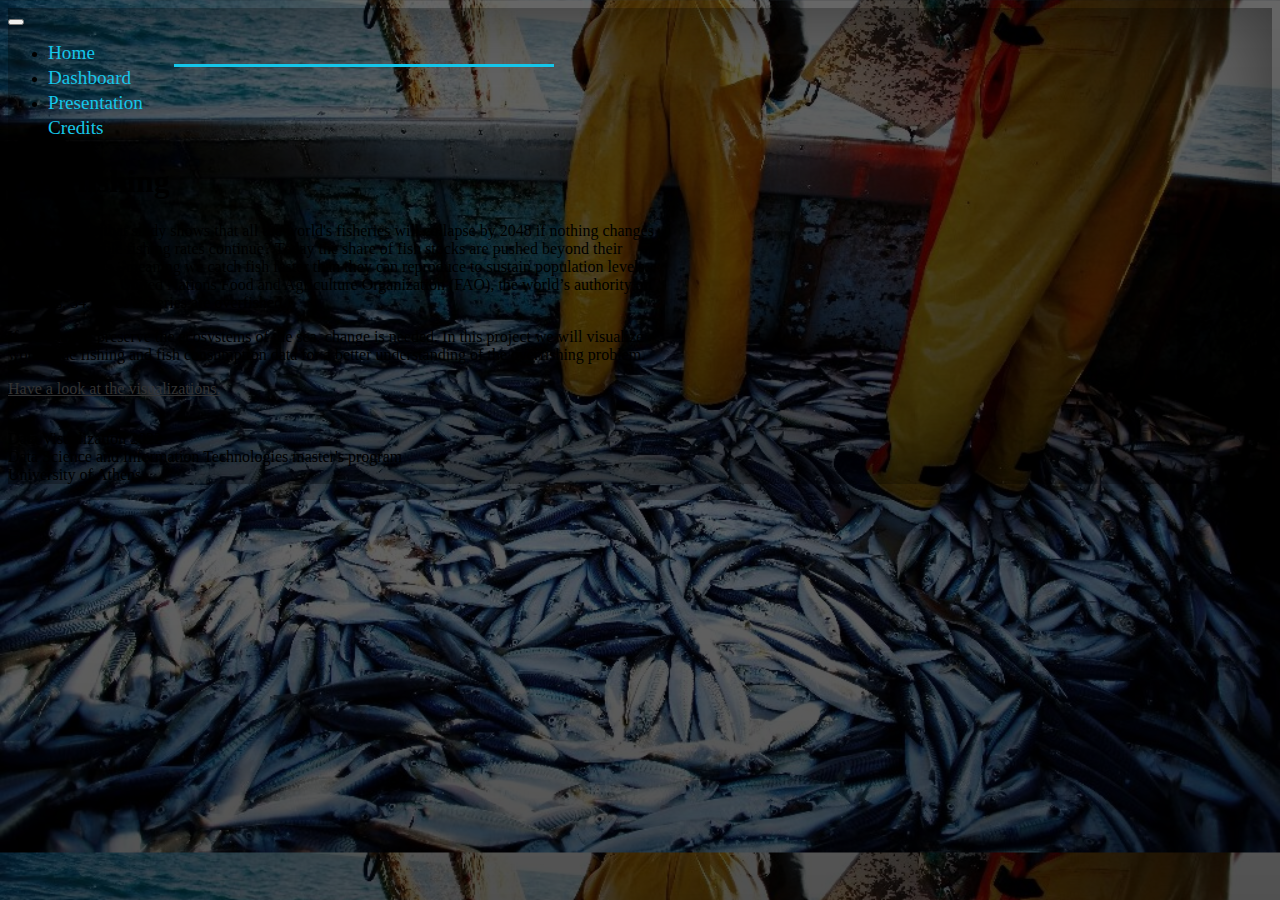
<file: index.html>
<!DOCTYPE html>
<html class="h-100">
  <head>
    <meta charset="utf-8" />
    <meta name="viewport" content="width=device-width, initial-scale=1" />
    <meta
      name="description"
      content="Website for data visualization course iin DSIT master's."
    />
    <meta
      name="author"
      content="Maria Kostopoulou, George Messinios, Konstantina Stoikou, Anastasia Tapari"
    />
    <title>Overfishing</title>
    <link rel="icon" href="images/favicon.svg" />

    <!-- Bootstrap CSS -->
    <link
      href="https://cdn.jsdelivr.net/npm/bootstrap@5.2.0-beta1/dist/css/bootstrap.min.css"
      rel="stylesheet"
      integrity="sha384-0evHe/X+R7YkIZDRvuzKMRqM+OrBnVFBL6DOitfPri4tjfHxaWutUpFmBp4vmVor"
      crossorigin="anonymous"
    />

    <!-- JQuery -->
    <script
      src="https://code.jquery.com/jquery-3.6.0.min.js"
      integrity="sha256-/xUj+3OJU5yExlq6GSYGSHk7tPXikynS7ogEvDej/m4="
      crossorigin="anonymous"
    ></script>

    <!-- Bootstrap Script -->
    <script
      src="https://cdn.jsdelivr.net/npm/bootstrap@5.2.0-beta1/dist/js/bootstrap.bundle.min.js"
      integrity="sha384-pprn3073KE6tl6bjs2QrFaJGz5/SUsLqktiwsUTF55Jfv3qYSDhgCecCxMW52nD2"
      crossorigin="anonymous"
    ></script>

    <link rel="stylesheet" href="styles/variables.css" />
    <link rel="stylesheet" href="styles/home.css" />
    <link rel="stylesheet" href="styles/navbar.css" />

    <script src="scripts/navbar.js" defer></script>
  </head>

  <body class="d-flex h-100 text-center text-white bg-dark">
    <div class="cover-container d-flex w-100 h-100 p-3 mx-auto flex-column">
      <header class="mb-auto">
        <nav
          class="navbar navbar-expand-lg navbar-dark fixed-top"
          aria-label="navbar"
        >
          <div class="container-fluid">
            <button
              id="collapse-button-home"
              class="navbar-toggler"
              type="button"
              data-bs-toggle="collapse"
              data-bs-target="#navbar"
              aria-controls="navbar"
              aria-expanded="false"
              aria-label="Toggle navigation"
            >
              <span class="navbar-toggler-icon"></span>
            </button>

            <div
              class="collapse navbar-collapse justify-content-md-center"
              id="navbar"
            >
              <ul class="navbar-nav">
                <li class="nav-item active">
                  <a
                    class="nav-link fw-bold active"
                    aria-current="page"
                    href="index.html"
                    >Home</a
                  >
                </li>
                <li class="nav-item">
                  <a class="nav-link fw-bold" href="pages/dashboard.html"
                    >Dashboard</a
                  >
                </li>
                <li class="nav-item">
                  <a class="nav-link fw-bold" href="pages/presentation.html"
                    >Presentation</a
                  >
                </li>
                <li class="nav-item">
                  <a class="nav-link fw-bold" href="pages/credits.html"
                    >Credits</a
                  >
                </li>
              </ul>
            </div>
          </div>
        </nav>
      </header>

      <main class="px-3">
        <h1>Overfishing</h1>
        <p class="lead">
          Did you know that study shows that all the world's fisheries will
          collapse by 2048 if nothing changes and unsustainable fishing rates
          continue? Today the share of fish stocks are pushed beyond their
          biological limits - meaning we catch fish faster than they can
          reproduce to sustain population levels. According to the United
          Nations Food and Agriculture Organization (FAO), the world’s authority
          on fisheries, 34.2% of fisheries are overfished.
        </p>
        <p class="lead">
          If we want to preserve the ecosystems of the sea, change is needed. In
          this project we will visualize worldwide fishing and fish consumption
          data for a better understanding of the overfishing problem.
        </p>

        <p class="lead">
          <a
            href="pages/dashboard.html"
            class="btn btn-lg btn-secondary fw-bold border-white bg-white"
            >Have a look at the visualizations.</a
          >
        </p>
      </main>

      <footer class="mt-auto text-white-50">
        <p>
          Data Visualization 2022 <br />
          Data Science and Information Technologies master's program <br />
          University of Athens
        </p>
      </footer>
    </div>
  </body>
</html>
</file>
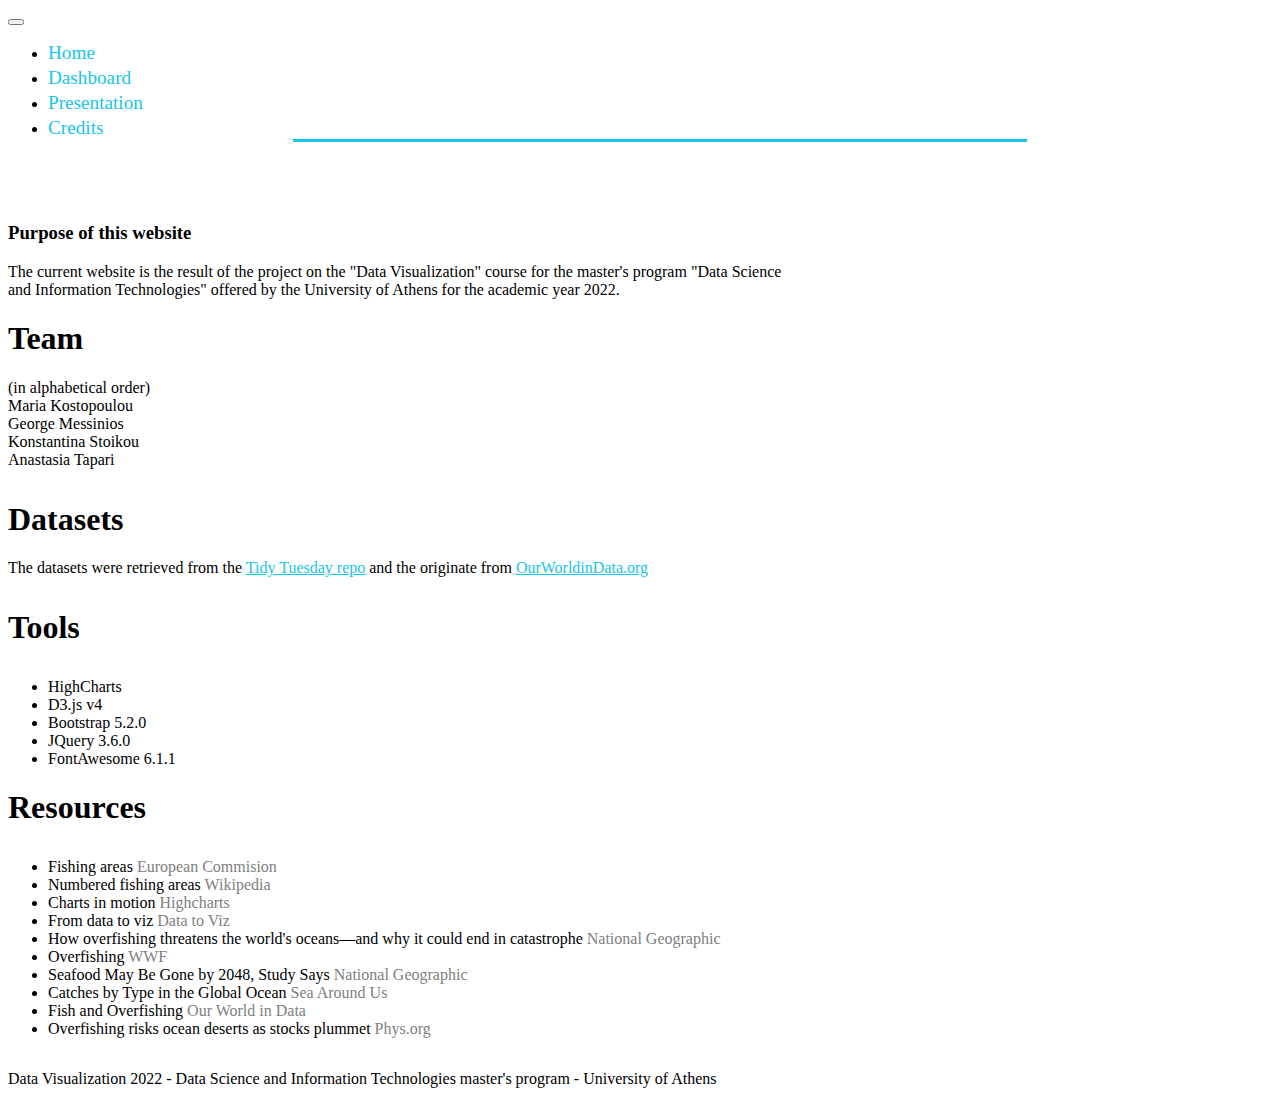
<file: pages/credits.html>
<!DOCTYPE html>
<html class="h-100">
  <head>
    <meta charset="utf-8" />
    <meta name="viewport" content="width=device-width, initial-scale=1" />
    <meta
      name="description"
      content="Website for data visualization course iin DSIT master's."
    />
    <meta
      name="author"
      content="Maria Kostopoulou, George Messinios, Konstantina Stoikou, Anastasia Tapari"
    />
    <title>Overfishing - Credits</title>
    <link rel="icon" href="../images/favicon.svg" />

    <!-- Bootstrap CSS -->
    <link
      href="https://cdn.jsdelivr.net/npm/bootstrap@5.2.0-beta1/dist/css/bootstrap.min.css"
      rel="stylesheet"
      integrity="sha384-0evHe/X+R7YkIZDRvuzKMRqM+OrBnVFBL6DOitfPri4tjfHxaWutUpFmBp4vmVor"
      crossorigin="anonymous"
    />
    
    <!-- Font Awesome -->
    <link rel="stylesheet" href="https://cdnjs.cloudflare.com/ajax/libs/font-awesome/6.1.1/css/all.min.css" integrity="sha512-KfkfwYDsLkIlwQp6LFnl8zNdLGxu9YAA1QvwINks4PhcElQSvqcyVLLD9aMhXd13uQjoXtEKNosOWaZqXgel0g==" crossorigin="anonymous" referrerpolicy="no-referrer" />

    <link rel="stylesheet" href="../styles/variables.css" />
    <link rel="stylesheet" href="../styles/navbar.css" />
    <link rel="stylesheet" href="../styles/credits.css" />

    <!-- JQuery -->
    <script
      src="https://code.jquery.com/jquery-3.6.0.min.js"
      integrity="sha256-/xUj+3OJU5yExlq6GSYGSHk7tPXikynS7ogEvDej/m4="
      crossorigin="anonymous"
    ></script>

     <!-- Bootstrap Script -->
     <script
     src="https://cdn.jsdelivr.net/npm/bootstrap@5.2.0-beta1/dist/js/bootstrap.bundle.min.js"
     integrity="sha384-pprn3073KE6tl6bjs2QrFaJGz5/SUsLqktiwsUTF55Jfv3qYSDhgCecCxMW52nD2"
     crossorigin="anonymous"></script>

     <script src="../scripts/navbar.js" defer></script>
  </head>

  <body class="d-flex h-100">
    <div class="cover-container d-flex w-100 h-100 p-3 mx-auto flex-column">
      <header class="mb">
        <nav
          class="navbar navbar-expand-lg navbar-light fixed-top text-center"
          aria-label="navbar"
        >
          <div class="container-fluid">
            <button
              id="collapse-button"
              class="navbar-toggler"
              type="button"
              data-bs-toggle="collapse"
              data-bs-target="#navbar"
              aria-controls="navbar"
              aria-expanded="false"
              aria-label="Toggle navigation"
            >
              <span class="navbar-toggler-icon"></span>
            </button>

            <div
              class="collapse navbar-collapse justify-content-md-center"
              id="navbar"
            >
              <ul class="navbar-nav">
                <li class="nav-item">
                  <a
                    class="nav-link fw-bold"
                    aria-current="page"
                    href="../index.html"
                    >Home</a
                  >
                </li>
                <li class="nav-item">
                  <a class="nav-link fw-bold" href="dashboard.html"
                    >Dashboard</a
                  >
                </li>
                <li class="nav-item">
                  <a class="nav-link fw-bold" href="presentation.html">Presentation</a>
                </li>
                <li class="nav-item active">
                  <a class="nav-link fw-bold active" href="credits.html"
                    >Credits</a
                  >
                </li>
              </ul>
            </div>
          </div>
        </nav>
      </header>

      <div class="container">
        <div class="row">
          <h3>Purpose of this website</h3>
        <p>The current website is the result of the project on the "Data Visualization" course for the master's program "Data Science and Information Technologies" offered by the University of Athens for the academic year 2022.</p>
        </div>
        <div class="row">
          <div class="col">
            <h1>Team</h1>
            <p class="lead">
              <span class="small">(in alphabetical order)</span> </br>
              Maria Kostopoulou</br> George Messinios</br> Konstantina Stoikou</br> Anastasia Tapari </br>
            </p>
          </div>
          <div class="col">
            <h1>Datasets</h1>
            <p class="lead">
              The datasets were retrieved from the <a href="https://github.com/rfordatascience/tidytuesday/tree/master/data/2021/2021-10-12">Tidy Tuesday repo</a> and the originate from <a href="https://ourworldindata.org/fish-and-overfishing">OurWorldinData.org</a>
            </p>
          </div>
        </div>
        <div class="row">
          <div class="col">
            <h1>Tools</h1>
            <p class="lead">
              <ul class="list-group d-inline-flex">
                <li class="list-group-item d-flex justify-content-between">HighCharts &nbsp;&nbsp;<a href="https://www.highcharts.com/"><i class="fa-solid fa-arrow-up-right-from-square"></i> </a></li>
                <li class="list-group-item d-flex justify-content-between">D3.js v4 &nbsp;&nbsp;<a href="https://d3js.org/"><i class="fa-solid fa-arrow-up-right-from-square"></i> </a></li>
                <li class="list-group-item d-flex justify-content-between">Bootstrap 5.2.0 &nbsp;&nbsp;<a href="https://getbootstrap.com/"><i class="fa-solid fa-arrow-up-right-from-square"></i> </a></li>
                <li class="list-group-item d-flex justify-content-between">JQuery 3.6.0 &nbsp;&nbsp;<a href="https://jquery.com/"><i class="fa-solid fa-arrow-up-right-from-square"></i> </a></li>
                <li class="list-group-item d-flex justify-content-between">FontAwesome 6.1.1 &nbsp;&nbsp;<a href="https://fontawesome.com/"><i class="fa-solid fa-arrow-up-right-from-square"></i> </a></li>
              </ul>
            </p>
          </div>
          <div class="col">
            <h1>Resources</h1>
            <p class="lead">
              <ul class="list-group d-inline-flex">
                <li class="list-group-item"><span class="d-flex justify-content-between">Fishing areas  <a href="https://fish-commercial-names.ec.europa.eu/fish-names/fishing-areas_en"><i class="fa-solid fa-arrow-up-right-from-square"></i> </a></span><span class="grey small">European Commision </span></li>
                <li class="list-group-item"><span class="d-flex justify-content-between">Numbered fishing areas  <a href="https://upload.wikimedia.org/wikipedia/commons/3/3a/FAO_Major_Fishing_Areas.svg"><i class="fa-solid fa-arrow-up-right-from-square"></i> </a></span><span class="grey small">Wikipedia </span></li>
                <li class="list-group-item"><span class="d-flex justify-content-between">Charts in motion  <a href="https://www.highcharts.com/blog/tutorials/176-charts-in-motion/"><i class="fa-solid fa-arrow-up-right-from-square"></i> </a></span><span class="grey small">Highcharts </span></li>
                <li class="list-group-item"><span class="d-flex justify-content-between">From data to viz  <a href="https://www.data-to-viz.com/"><i class="fa-solid fa-arrow-up-right-from-square"></i> </a></span><span class="grey small">Data to Viz </span></li>
                <li class="list-group-item"><span class="d-flex justify-content-between">How overfishing threatens the world's oceans—and why it could end in catastrophe  <a href="https://www.nationalgeographic.com/environment/article/critical-issues-overfishing"><i class="fa-solid fa-arrow-up-right-from-square"></i> </a></span><span class="grey small">National Geographic </span></li>
                <li class="list-group-item"><span class="d-flex justify-content-between">Overfishing  <a href="https://www.worldwildlife.org/threats/overfishing"><i class="fa-solid fa-arrow-up-right-from-square"></i> </a></span><span class="grey small">WWF </span></li>
                <li class="list-group-item"><span class="d-flex justify-content-between">Seafood May Be Gone by 2048, Study Says  <a href="https://www.nationalgeographic.com/animals/article/seafood-biodiversity"><i class="fa-solid fa-arrow-up-right-from-square"></i> </a></span><span class="grey small">National Geographic </span></li>
                <li class="list-group-item"><span class="d-flex justify-content-between">Catches by Type in the Global Ocean <a href="https://www.seaaroundus.org/data/#/global?chart=catch-chart&dimension=catchtype&measure=tonnage&limit=10"><i class="fa-solid fa-arrow-up-right-from-square"></i> </a></span><span class="grey small">Sea Around Us </span></li>
                <li class="list-group-item"><span class="d-flex justify-content-between">Fish and Overfishing  <a href="https://ourworldindata.org/fish-and-overfishing"><i class="fa-solid fa-arrow-up-right-from-square"></i> </a></span><span class="grey small">Our World in Data </span></li>
                <li class="list-group-item"><span class="d-flex justify-content-between">Overfishing risks ocean deserts as stocks plummet  <a href="https://phys.org/news/2019-05-overfishing-ocean-stocks-plummet.html"><i class="fa-solid fa-arrow-up-right-from-square"></i> </a></span><span class="grey small">Phys.org </span></li>
              </ul>
            </p>
          </div>
        </div>
      </div>

      <footer class="mt-auto text-center text-black-50">
        <p>Data Visualization 2022 - Data Science and Information Technologies master's program - University of Athens</p>
      </footer>
    </div>
  </body>
</html>
</file>
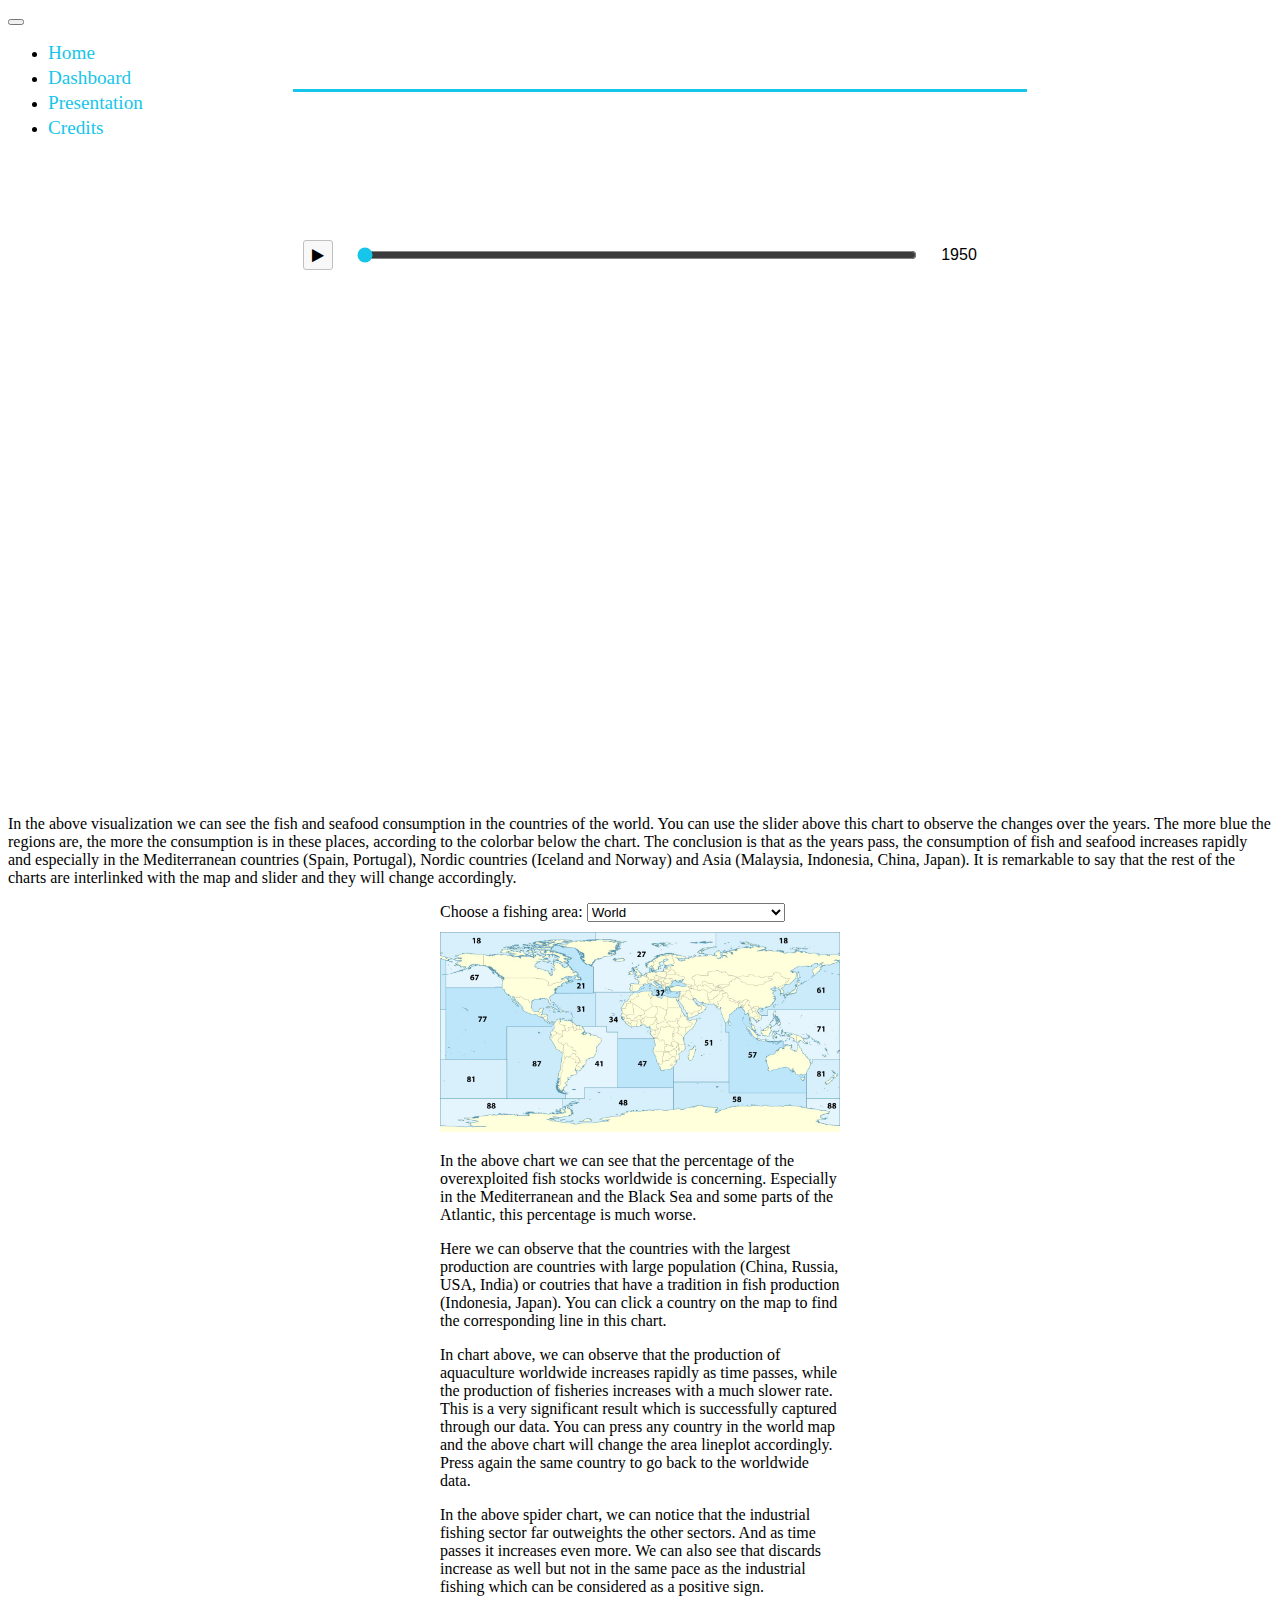
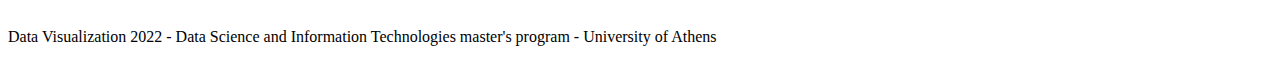
<file: pages/dashboard.html>
<!DOCTYPE html>
<html class="h-100">
  <head>
    <meta charset="utf-8" />
    <meta name="viewport" content="width=device-width, initial-scale=1" />
    <meta
      name="description"
      content="Website for data visualization course iin DSIT master's."
    />
    <meta
      name="author"
      content="Maria Kostopoulou, George Messinios, Konstantina Stoikou, Anastasia Tapari"
    />
    <title>Overfishing - Dashboard</title>
    <link rel="icon" href="../images/favicon.svg" />

    <!-- Bootstrap CSS -->
    <link
      href="https://cdn.jsdelivr.net/npm/bootstrap@5.2.0-beta1/dist/css/bootstrap.min.css"
      rel="stylesheet"
      integrity="sha384-0evHe/X+R7YkIZDRvuzKMRqM+OrBnVFBL6DOitfPri4tjfHxaWutUpFmBp4vmVor"
      crossorigin="anonymous"
    />

    <!-- Custom CSS -->
    <link rel="stylesheet" href="../styles/variables.css" />
    <link rel="stylesheet" href="../styles/navbar.css" />
    <link rel="stylesheet" href="../styles/dashboard.css" />
    <link rel="stylesheet" href="../styles/charts.css" />

    <!-- Font Awesome -->
    <link
      rel="stylesheet"
      href="https://cdnjs.cloudflare.com/ajax/libs/font-awesome/6.1.1/css/all.min.css"
      integrity="sha512-KfkfwYDsLkIlwQp6LFnl8zNdLGxu9YAA1QvwINks4PhcElQSvqcyVLLD9aMhXd13uQjoXtEKNosOWaZqXgel0g=="
      crossorigin="anonymous"
      referrerpolicy="no-referrer"
    />

    <!-- D3.js -->
    <script src="https://d3js.org/d3.v4.js"></script>

    <!-- JQuery -->
    <script
      src="https://code.jquery.com/jquery-3.6.0.min.js"
      integrity="sha256-/xUj+3OJU5yExlq6GSYGSHk7tPXikynS7ogEvDej/m4="
      crossorigin="anonymous"
    ></script>

    <!-- HighCharts -->
    <script src="https://code.highcharts.com/highcharts.js"></script>
    <script src="https://code.highcharts.com/highcharts-more.js"></script>
    <script src="https://code.highcharts.com/modules/solid-gauge.js"></script>
    <script src="https://code.highcharts.com/modules/exporting.js"></script>
    <script src="https://code.highcharts.com/modules/data.js"></script>
    <script src="https://code.highcharts.com/maps/modules/map.js"></script>
    <script src="https://code.highcharts.com/modules/parallel-coordinates.js"></script>

    <script src="https://code.highcharts.com/modules/accessibility.js"></script>

    <!-- Bootstrap Script -->
    <script
      src="https://cdn.jsdelivr.net/npm/bootstrap@5.2.0-beta1/dist/js/bootstrap.bundle.min.js"
      integrity="sha384-pprn3073KE6tl6bjs2QrFaJGz5/SUsLqktiwsUTF55Jfv3qYSDhgCecCxMW52nD2"
      crossorigin="anonymous"
    ></script>

    <!-- Custom scripts -->
    <script src="../scripts/overexploited-chart.js" defer></script>
    <script src="../scripts/sector-chart.js" defer></script>
    <script src="../scripts/map.js" defer></script>
    <script src="../scripts/navbar.js" defer></script>

    <link
      href="https://netdna.bootstrapcdn.com/font-awesome/4.0.3/css/font-awesome.css"
      rel="stylesheet"
    />
  </head>

  <body class="d-flex h-100">
    <div class="cover-container d-flex w-100 h-100 p-3 mx-auto flex-column">
      <header class="mb">
        <nav
          class="navbar navbar-expand-lg navbar-light fixed-top text-center"
          aria-label="navbar"
        >
          <div class="container-fluid">
            <button
              id="collapse-button"
              class="navbar-toggler"
              type="button"
              data-bs-toggle="collapse"
              data-bs-target="#navbar"
              aria-controls="navbar"
              aria-expanded="false"
              aria-label="Toggle navigation"
            >
              <span class="navbar-toggler-icon"></span>
            </button>

            <div
              class="collapse navbar-collapse justify-content-md-center"
              id="navbar"
            >
              <ul class="navbar-nav">
                <li class="nav-item">
                  <a
                    class="nav-link fw-bold"
                    aria-current="page"
                    href="../index.html"
                    >Home</a
                  >
                </li>
                <li class="nav-item active">
                  <a class="nav-link fw-bold active" href="dashboard.html"
                    >Dashboard</a
                  >
                </li>
                <li class="nav-item">
                  <a class="nav-link fw-bold" href="presentation.html"
                    >Presentation</a
                  >
                </li>
                <li class="nav-item">
                  <a class="nav-link fw-bold" href="credits.html">Credits</a>
                </li>
              </ul>
            </div>
          </div>
        </nav>
      </header>

      <div class="container">
        <div class="row">
          <div id="play-controls">
            <button
              id="play-pause-button"
              class="fa fa-play"
              title="play"
            ></button>
            <input
              id="play-range"
              type="range"
              value="1950"
              min="1950"
              max="2018"
              style="color: white"
            />
            <output id="play-output" for="play-range" name="year">1950</output>
          </div>
        </div>

        <div class="row">
          <div class="col">
            <!-- Map Chart -->
            <div id="container-map"></div>
            <p class="highcharts-description">
              In the above visualization we can see the fish and seafood
              consumption in the countries of the world. You can use the slider
              above this chart to observe the changes over the years. The more
              blue the regions are, the more the consumption is in these places,
              according to the colorbar below the chart. The conclusion is that
              as the years pass, the consumption of fish and seafood increases
              rapidly and especially in the Mediterranean countries (Spain,
              Portugal), Nordic countries (Iceland and Norway) and Asia
              (Malaysia, Indonesia, China, Japan). It is remarkable to say that
              the rest of the charts are interlinked with the map and slider and
              they will change accordingly.
            </p>
          </div>

          <div class="col col-lg-4">
            <!-- Gauge Chart -->
            <figure class="highcharts-figure">
              <div id="container-overexploited" class="chart-container"></div>

              <label for="region">Choose a fishing area:</label>
              <select name="region" id="region">
                <option value="World" selected="selected">World</option>
                <option value="Northeast Central Atlantic">
                  Northeast Central Atlantic
                </option>
                <option value="Northwest Central Atlantic">
                  Northwest Central Atlantic
                </option>
                <option value="Southeast Central Atlantic">
                  Southeast Central Atlantic
                </option>
                <option value="Eastern Central Atlantic">
                  Eastern Central Atlantic
                </option>
                <option value="Western Central Atlantic">
                  Western Central Atlantic
                </option>
                <option value="Southwest Atlantic">Southwest Atlantic</option>
                <option value="Northeast Pacific">Northeast Pacific</option>
                <option value="Northwest Pacific">Northwest Pacific</option>
                <option value="Southeast Pacific">Southeast Pacific</option>
                <option value="Eastern Central Pacific">
                  Eastern Central Pacific
                </option>
                <option value="Western Central Pacific">
                  Western Central Pacific
                </option>
                <option value="Southwest Pacific">Southwest Pacific</option>
                <option value="Western Indian Ocean">
                  Western Indian Ocean
                </option>
                <option value="Eastern Indian Ocean">
                  Eastern Indian Ocean
                </option>
                <option value="Mediterranean and Black Sea">
                  Mediterranean and Black Sea
                </option>
              </select>
              <!-- Fishing Areas images -->
              <img
                id="map-img"
                src="../images/fishing_areas/World.jpg"
                alt="Fishing area"
              />
              <p class="highcharts-description">
                In the above chart we can see that the percentage of the
                overexploited fish stocks worldwide is concerning. Especially in
                the Mediterranean and the Black Sea and some parts of the
                Atlantic, this percentage is much worse.
              </p>
            </figure>
          </div>
        </div>

        <div class="row">
          <div class="col">
            <!-- Parallel Coordinates Chart -->
            <figure class="highcharts-figure">
              <div id="container-coordinates"></div>
              <p class="highcharts-description">
                Here we can observe that the countries with the largest
                production are countries with large population (China, Russia,
                USA, India) or coutries that have a tradition in fish production
                (Indonesia, Japan). You can click a country on the map to find
                the corresponding line in this chart.
              </p>
            </figure>
          </div>

          <div class="col">
            <!-- Area chart -->
            <figure class="highcharts-figure">
              <div id="container-area"></div>
              <p class="highcharts-description">
                In chart above, we can observe that the production of
                aquaculture worldwide increases rapidly as time passes, while
                the production of fisheries increases with a much slower rate.
                This is a very significant result which is successfully captured
                through our data. You can press any country in the world map and
                the above chart will change the area lineplot accordingly. Press
                again the same country to go back to the worldwide data.
              </p>
            </figure>
          </div>

          <div class="col"></div>
          <!-- Spider Chart -->
          <figure class="highcharts-figure">
            <div id="container-sector"></div>
            <p class="highcharts-description">
              In the above spider chart, we can notice that the industrial
              fishing sector far outweights the other sectors. And as time
              passes it increases even more. We can also see that discards
              increase as well but not in the same pace as the industrial
              fishing which can be considered as a positive sign.
            </p>
          </figure>
        </div>
      </div>

      <footer class="mt-auto text-center text-black-50">
        <p>
          Data Visualization 2022 - Data Science and Information Technologies
          master's program - University of Athens
        </p>
      </footer>
    </div>
  </body>
</html>
</file>
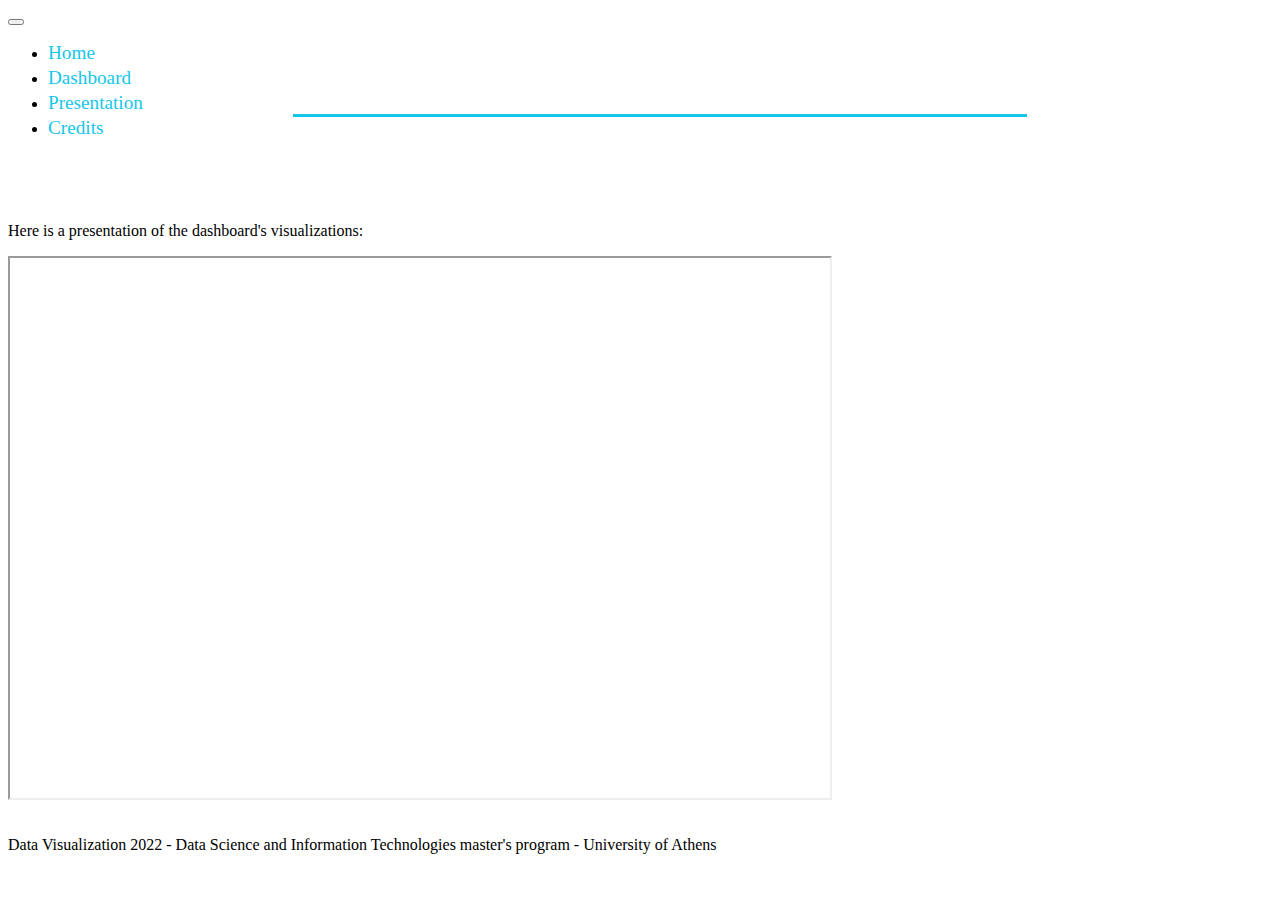
<file: pages/presentation.html>
<!DOCTYPE html>
<html class="h-100">
  <head>
    <meta charset="utf-8" />
    <meta name="viewport" content="width=device-width, initial-scale=1" />
    <meta
      name="description"
      content="Website for data visualization course iin DSIT master's."
    />
    <meta
      name="author"
      content="Maria Kostopoulou, George Messinios, Konstantina Stoikou, Anastasia Tapari"
    />
    <title>Overfishing - Presentation</title>
    <link rel="icon" href="../images/favicon.svg" />

    <!-- Bootstrap CSS -->
    <link
      href="https://cdn.jsdelivr.net/npm/bootstrap@5.2.0-beta1/dist/css/bootstrap.min.css"
      rel="stylesheet"
      integrity="sha384-0evHe/X+R7YkIZDRvuzKMRqM+OrBnVFBL6DOitfPri4tjfHxaWutUpFmBp4vmVor"
      crossorigin="anonymous"
    />

    <link rel="stylesheet" href="../styles/variables.css" />
    <link rel="stylesheet" href="../styles/navbar.css" />

    <!-- JQuery -->
    <script
      src="https://code.jquery.com/jquery-3.6.0.min.js"
      integrity="sha256-/xUj+3OJU5yExlq6GSYGSHk7tPXikynS7ogEvDej/m4="
      crossorigin="anonymous"
    ></script>

    <!-- Bootstrap Script -->
    <script
      src="https://cdn.jsdelivr.net/npm/bootstrap@5.2.0-beta1/dist/js/bootstrap.bundle.min.js"
      integrity="sha384-pprn3073KE6tl6bjs2QrFaJGz5/SUsLqktiwsUTF55Jfv3qYSDhgCecCxMW52nD2"
      crossorigin="anonymous"
    ></script>

    <script src="../scripts/navbar.js" defer></script>
  </head>

  <body class="d-flex h-100">
    <div class="cover-container d-flex w-100 h-100 p-3 mx-auto flex-column">
      <header class="mb">
        <nav
          class="navbar navbar-expand-lg navbar-light fixed-top text-center"
          aria-label="navbar"
        >
          <div class="container-fluid">
            <button
              id="collapse-button"
              class="navbar-toggler"
              type="button"
              data-bs-toggle="collapse"
              data-bs-target="#navbar"
              aria-controls="navbar"
              aria-expanded="false"
              aria-label="Toggle navigation"
            >
              <span class="navbar-toggler-icon"></span>
            </button>

            <div
              class="collapse navbar-collapse justify-content-md-center"
              id="navbar"
            >
              <ul class="navbar-nav">
                <li class="nav-item">
                  <a
                    class="nav-link fw-bold"
                    aria-current="page"
                    href="../index.html"
                    >Home</a
                  >
                </li>
                <li class="nav-item">
                  <a class="nav-link fw-bold" href="dashboard.html"
                    >Dashboard</a
                  >
                </li>
                <li class="nav-item active">
                  <a class="nav-link fw-bold active" href="presentation.html"
                    >Presentation</a
                  >
                </li>
                <li class="nav-item">
                  <a class="nav-link fw-bold" href="credits.html">Credits</a>
                </li>
              </ul>
            </div>
          </div>
        </nav>
      </header>

      <div class="container text-center">
        <p>Here is a presentation of the dashboard's visualizations:</p>
        <iframe
          width="820"
          height="540"
          src="https://www.youtube.com/embed/QKtrHOSGPjg"
        >
        </iframe>
      </div>

      <footer class="mt-auto text-center text-black-50">
        <p>
          Data Visualization 2022 - Data Science and Information Technologies
          master's program - University of Athens
        </p>
      </footer>
    </div>
  </body>
</html>
</file>
<file: styles/variables.css>
:root {
    --main: #15c6ea;
    --complementary: #EB4134;
    --white: #ffffff;
  }
</file>
<file: styles/home.css>
/* Custom default button */
.btn-secondary,
.btn-secondary:hover,
.btn-secondary:focus {
  color: #333;
}

body {
  /* text-shadow: 0 .05rem .1rem rgba(0, 0, 0, .5); */
  box-shadow: inset 0 0 5rem rgba(0, 0, 0, .5);
  background: linear-gradient( rgba(0, 0, 0, 0.6), rgba(0, 0, 0, 0.7) ), url('../images/overfishing.jpeg'); 
  -webkit-background-size: cover;
  -moz-background-size: cover;
  -o-background-size: cover;
  background-size: cover;
}

.cover-container {
  max-width: 42em;
}
</file>
<file: styles/navbar.css>
.nav-link, .nav-link:hover {
    text-decoration: none;
}
  
.nav-item:after {
  content: '';
  display: block;
  margin: auto;
  height: 3px;
  width: 0px;
  background: transparent;
  transition: width .5s ease, background-color .5s ease;
}
.nav-item:hover:after {
  width: 60%;
  background: var(--main);
}

.active:after {
  width: 60%;
  background: var(--main);
}

.nav-link {
  font-size: larger
}

.mb { margin-bottom: 5em; }

.bg-light {
  transition: 0.3s;
  box-shadow: 3px 3px 15px 1px #c4c3c3;
  background-color: white !important;
}

footer p {
  margin-top: 2rem;
}

a {
  color: var(--main);
}
</file>
<file: styles/credits.css>
.container {
    max-width: 50em;
}

.grey {
    color: gray;
    text-align: left !important;
}

.lead {
    margin-bottom: 2rem;
}
</file>
<file: styles/dashboard.css>
.list-group-item.active {
    background-color: var(--main);
    border-color: var(--main);
}
</file>
<file: styles/charts.css>
.highcharts-figure,
.highcharts-data-table table {
    min-width: 320px;
    max-width: 700px;
    margin: 1em auto;
    width: 25em;
}

.highcharts-data-table table {
    font-family: Verdana, sans-serif;
    border-collapse: collapse;
    border: 1px solid #ebebeb;
    margin: 10px auto;
    text-align: center;
    width: 100%;
    max-width: 500px;
}

.highcharts-data-table caption {
    padding: 1em 0;
    font-size: 1.2em;
    color: #555;
}

.highcharts-data-table th {
    font-weight: 600;
    padding: 0.5em;
}

.highcharts-data-table td,
.highcharts-data-table th,
.highcharts-data-table caption {
    padding: 0.5em;
}

.highcharts-data-table thead tr,
.highcharts-data-table tr:nth-child(even) {
    background: #f8f8f8;
}

.highcharts-data-table tr:hover {
    background: #f1f7ff;
}

#map-img {
    margin-top: 10px;
    width: 25em;
}

.loading {
    margin-top: 10em;
    text-align: center;
    color: gray;
}
#play-controls {
    text-align: center;
    min-width: 310px;
    max-width: 800px;
    margin: 0 auto;
    padding: 5px 0 1em 0;
}
#play-controls * {
    display: inline-block;
    vertical-align: middle;
}
#play-pause-button {
    width: 30px;
    height: 30px;
    text-align: center;
    font-size: 15px;
    cursor: pointer;
    border: 1px solid silver;
    border-radius: 3px;
    background: #f8f8f8;
}
#play-range {
    margin: 2.5%;
    width: 70%;
    accent-color: var(--main);
}
#play-output {
    font-family: Arial, Helvetica, sans-serif;
}

#container-map {
    height: 500px;
    min-width: 310px;
    max-width: 800px;
    margin: 0 auto;
}

#container-coordinates .highcharts-series-hover path {
    stroke: var(--main);
    stroke-width: 2px;
}
</file>
